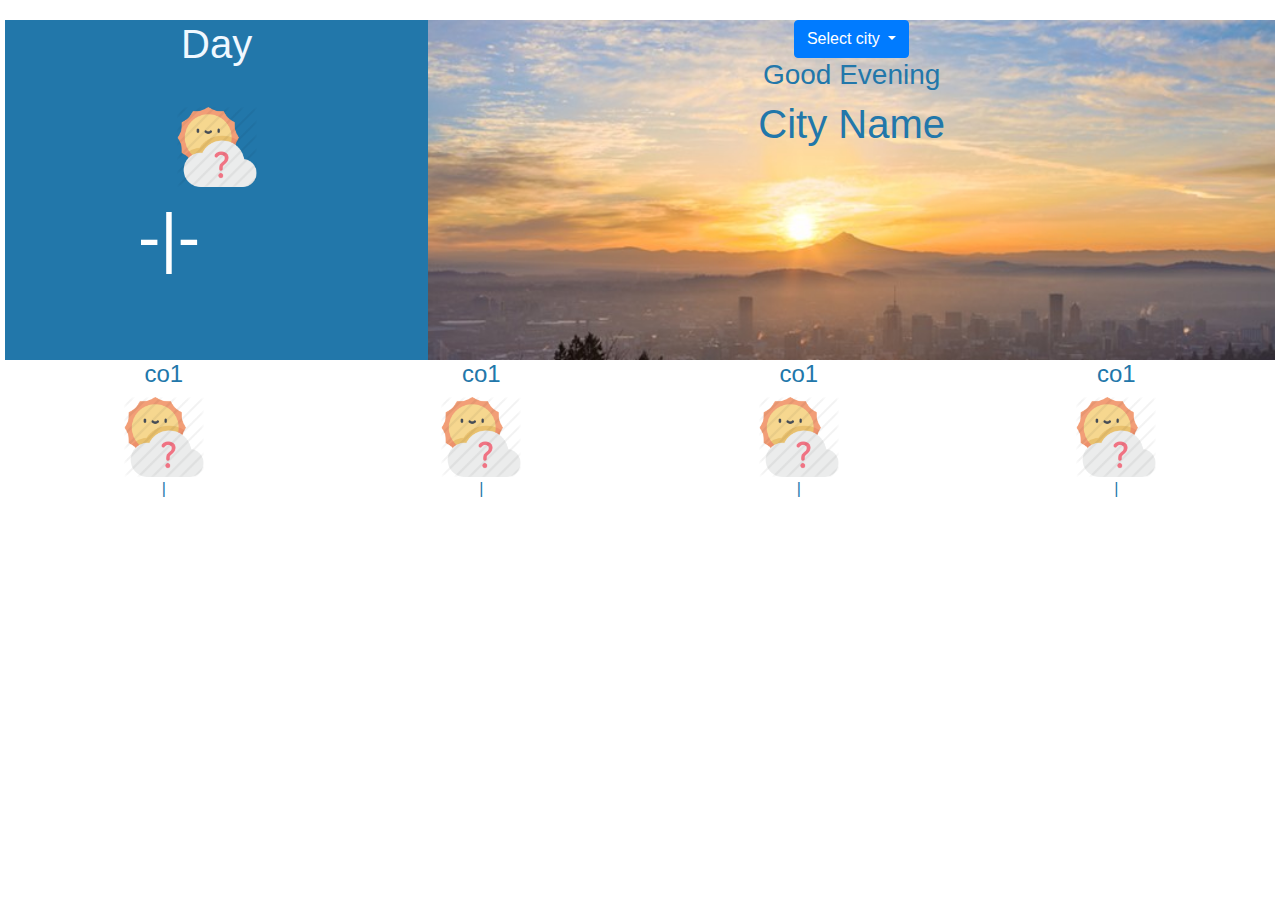
<file: index.html>
<!DOCTYPE html>
<html lang="en">
<head>
    <meta charset="UTF-8">
    <meta name="viewport" content="width=device-width, initial-scale=1.0">
    <meta http-equiv="X-UA-Compatible" content="ie=edge">
    <!-- <link rel="stylesheet" href="https://stackpath.bootstrapcdn.com/bootstrap/4.3.1/css/bootstrap.min.css" integrity="sha384-ggOyR0iXCbMQv3Xipma34MD+dH/1fQ784/j6cY/iJTQUOhcWr7x9JvoRxT2MZw1T" crossorigin="anonymous"> -->
    <link rel="stylesheet" href="main.css">
    <link rel="stylesheet" href="./bootstrap-4.3.1-dist/css/bootstrap.css">
    <script src="https://ajax.googleapis.com/ajax/libs/jquery/3.4.1/jquery.min.js"></script>
  <script src="https://cdnjs.cloudflare.com/ajax/libs/popper.js/1.14.7/umd/popper.min.js"></script>
  <script src="https://maxcdn.bootstrapcdn.com/bootstrap/4.3.1/js/bootstrap.min.js"></script>
    <!-- <link rel="stylesheet" href="./bootstrap-4.3.1-dist/css/"> -->
    <title>Weather App</title>
  
</head>
<body onload="getLocation()">
  <center>
    
    
   
    <div class="" style="width: 100%;">
       <div class="card-body">
     
          <div class="row">
              
            <div class="col-md-4 ">
                <h1 id="weekDay">Day</h1> 
                <div class="icon">
                    <img src="icons/unknown.png" alt="" class="logo--icon">
                </div>
                <div class="temperature">
                    <p id="highest_temp">-</p>|<p id="lowest_temp">-</p>
                </div>
     
            </div>
            <div class="col-md-8 city_name_container">
                    <div class="dropdown">
                            <button type="button" class="btn btn-primary dropdown-toggle" data-toggle="dropdown">
                              Select city
                            </button>
                            <div class="dropdown-menu">
                              <button onclick="getCity('51.5085','-0.1258')" class="dropdown-item">London</button>
                              <button onclick="getCity('40.7306', '-73.9867')" class="dropdown-item">New York</button>
                              <button onclick="getCity('25.2684', '55.2962')" class="dropdown-item">Dubai</button>
                              <button onclick="getCity('52.3728', '4.8936')" class="dropdown-item">Amsterdam</button>
                            </div>
                          </div>
                <h3 id="welcomeMsg" ></h3>
                <h1 id="city_name">City Name </h1> 
            </div>
        </div>
        <div class="row second_row">
            <div class="col-md-3">
                <h4 id="day1">co1</h4>
                <div class="icon1">
                    <img  class="logo--icon" src="icons/unknown.png" alt="">
                </div>
                
                <div class=".temperature">
                 <p id="max_temp_2"></p>|<p id="min_temp_2"></p> 
                </div>
       </div>
            <div class="col-md-3">
                    <h4 id="day2">co1</h4>
                <div class="icon2">
                    <img  class="logo--icon" src="icons/unknown.png" alt="">
                </div>
             
                    <p id="max_temp_3"></p> | <p id="min_temp_3"></p>
             
             
              
            </div>
            <div class="col-md-3">
                    <h4 id="day3">co1</h4>
                <div class="icon3">
                    <img  class="logo--icon" src="icons/unknown.png" alt="">
                </div>
               
                    <p id="max_temp_4"></p> | <p id="min_temp_4"></p>
              
              
              
            </div>
            <div class="col-md-3">
                    <h4 id="day4">co1</h4>
                <div class="icon4">
                    <img  class="logo--icon" src="icons/unknown.png" alt="">
                </div>
               <p id="max_temp_5"></p> | <p id="min_temp_5"></p>
               
             
            </div>
            
        </div>
       
      </div>
      
  
  </center> 
 
    <script src="weather.js"></script> 
    <script src="getcity.js"></script>   


</body>
</html>
</file>
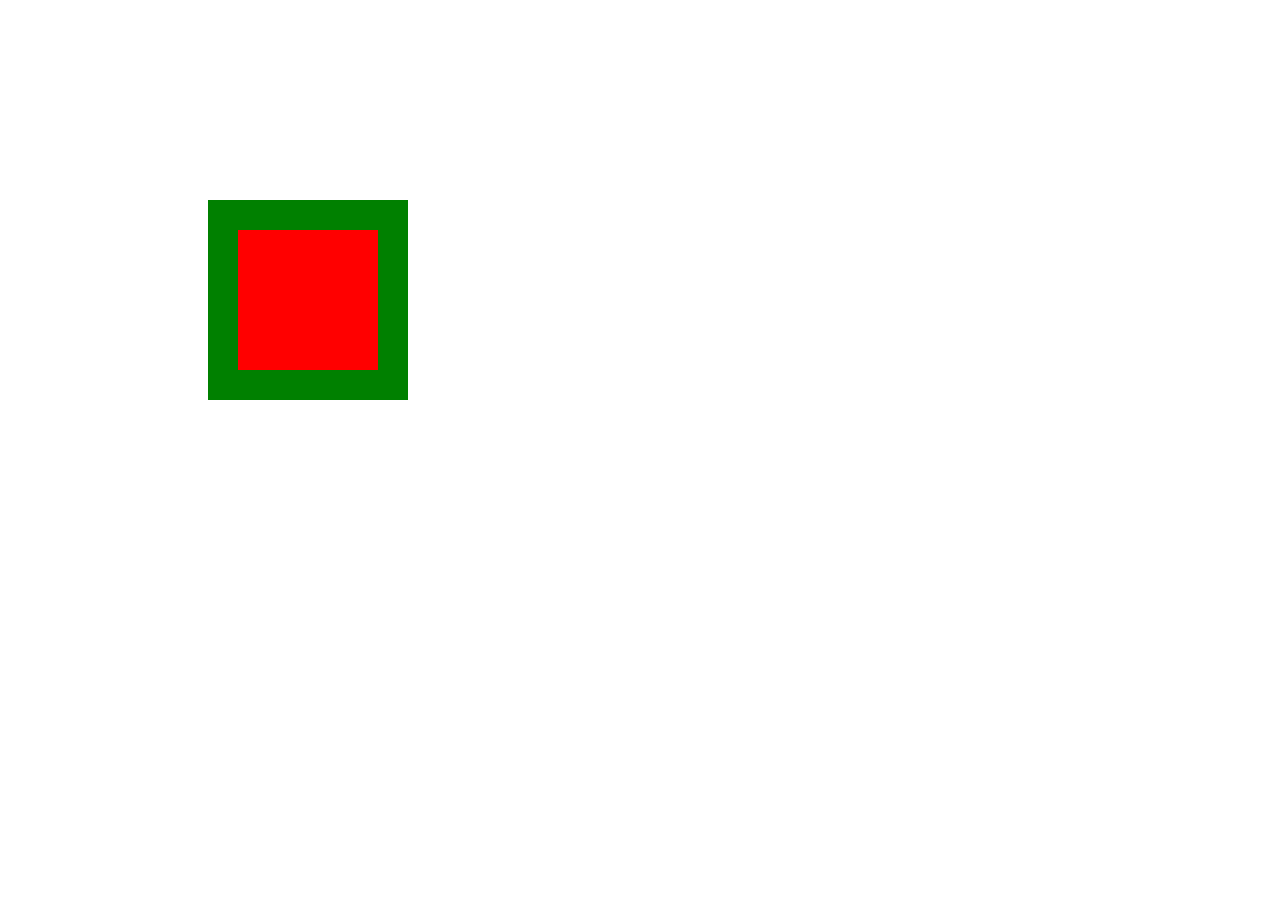
<file: sass-demo.html>
<!DOCTYPE html>
<html>
    <head>
            <link rel="stylesheet" href="sass-demo.css">
        <title></title>
    </head>
    <body>
        <div class="container--rot">

        </div>
    </body>
</html>
</file>
<file: main.css>
.col-md-4 {
    background-color: #2277aa;
    color: aliceblue;
    height: 340px;
}
.city_name_container{
    height: 340px;
    background-image: url('./gm.jpg');
    background-size: cover;
}
.icon-img {
    background-color: red;
}
.second_row {
    color: #2277aa;
}
.city_name_container{
    color: #2277aa;
}
.col-md-2 {
    margin-left: 15px;
}
#adjust{
    margin-left:25px;
}
.temperature {
    margin-left: 30%;
    margin-top: 0px;
    color: white;
    font-size: 67px;
    display: flex;
   
}
p {
    display: inline-block;
} 
.icon{
    margin-top:10%;
    width: 80px;
}
.weekDay{
    font-size: 45px;
}

.logo--icon{
    width: 80px;
}
</file>
<file: sass-demo.css>
/* use the variables */
.container--rot {
  background-color: red;
  height: 200px;
  width: 200px;
  margin-left: 200px;
  margin-top: 200px;
  box-sizing: border-box;
  border: 30px solid green;
  -webkit-transition: -webkit-transform .8s ease-in-out;
  transition: transform .8s ease-in-out; }

.container--rot:hover {
  -webkit-transform: rotate(360deg);
  transform: rotate(360deg); }

/*# sourceMappingURL=sass-demo.css.map */
</file>
